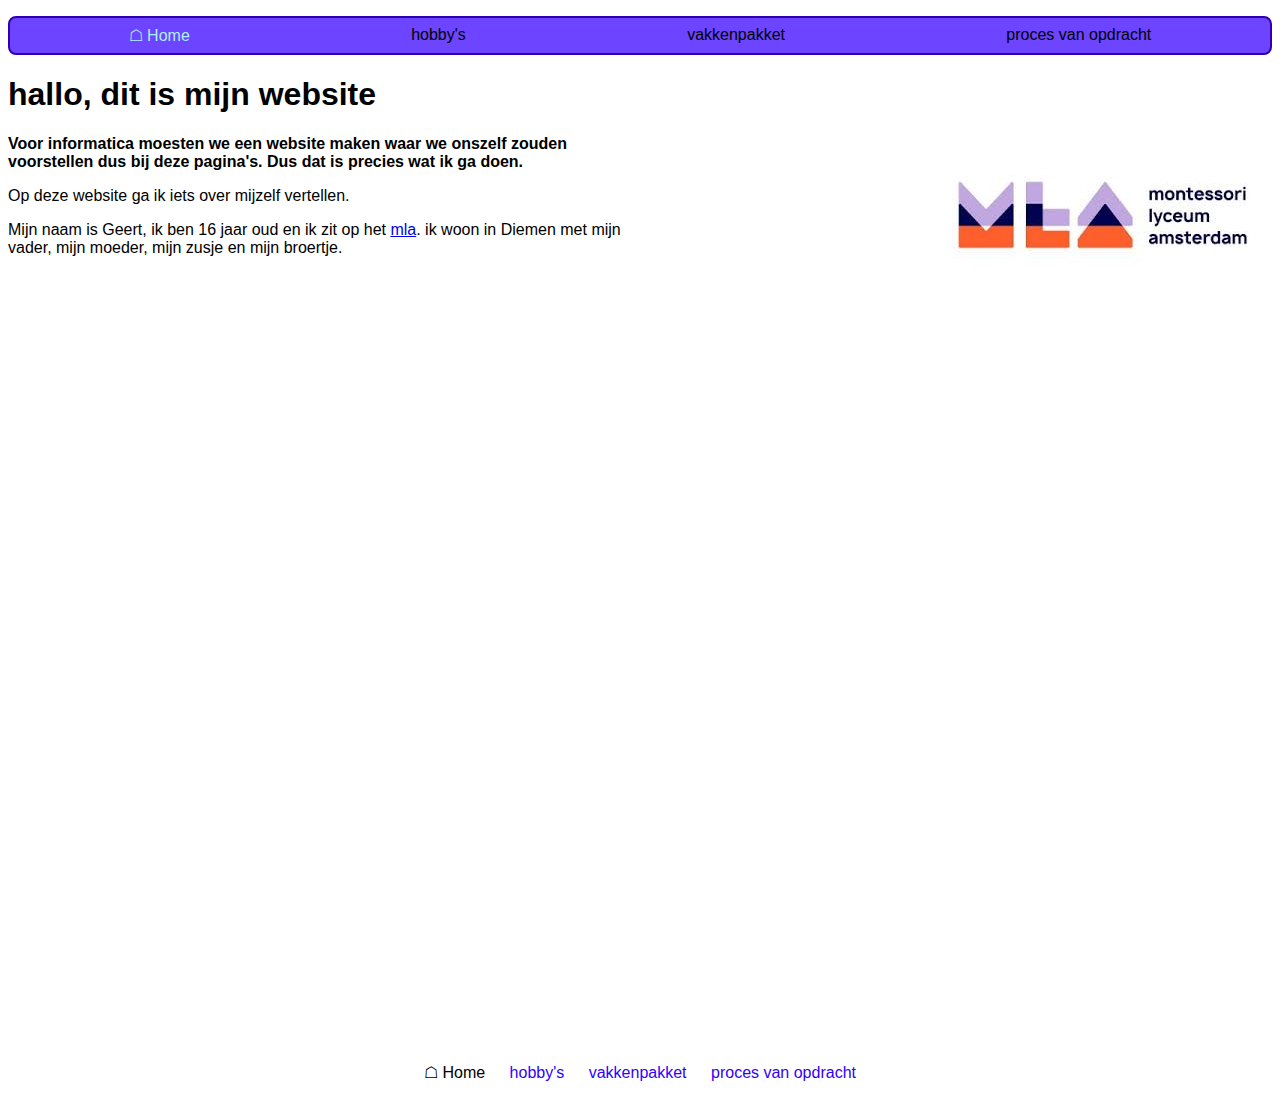
<file: index.html>
<!DOCTYPE html>
<html>
	<head>
		<title>Wie ben ik - Home</title>
		<link type="text/css" rel="stylesheet" href="styles.css"/>
	
	</head>
	 
	<body>	
		<header>
			
				<nav>
					<ul>
						<li>☖ Home</li>
						<li><a href="hobby's.html">hobby's</a></li>
						<li><a href="vakkenpakket.html">vakkenpakket</a></li>
						<li><a href="nog een ander.html">proces van opdracht</a></li>
					</ul>
				</nav>
			
		</header>
	  	    
	    <h1>hallo, dit is mijn website</h1>
	    
			<img 
				class="img_right"
				src="images/mla_logo.jpg" 
				alt="barn-owl" 
				width="336" 
				height="150" 
				style="float:right"
			/>
	 
		<div class="halftext">
	    
			
			<p>
	    		<strong>
					Voor informatica moesten we een website maken waar we onszelf zouden voorstellen dus bij
					 deze pagina's.	Dus dat is precies wat ik ga doen.
				</strong>
	   		</p>
		
			<p>
				Op deze website ga ik iets over mijzelf vertellen.
			</p>
		 	<p> 	
				Mijn naam is Geert, ik ben 16 jaar oud en ik zit op het 
				<a href="https://www.montessorilyceumamsterdam.nl/">mla</a>.
				ik woon in Diemen met mijn vader, mijn moeder, mijn zusje en mijn broertje.
			
			</p>
	    	
			<div class="centermap">
				<iframe 
					width="700" 
					height="500" 
					src="https://www.google.com/maps/embed?pb=!1m18!1m12!1m3!1d991.5573455717199!2d4.8850302645811725!3d52.35498159332701!2m3!1f0!2f0!3f0!3m2!1i1024!2i768!4f13.1!3m3!1m2!1s0x47c609f18b9da737%3A0xd9b7cfe9f25400f3!2sMontessori%20Lyceum%20Amsterdam!5e1!3m2!1snl!2snl!4v1665178819781!5m2!1snl!2snl"
					 width="600"
					  height="450" 
					  style="border:0;" 
					  allowfullscreen="" 
					  loading="lazy" 
					referrerpolicy="no-referrer-when-downgrade">
				</iframe>
			</div>
		</div>	
		
		
		
	  </main>
	  <footer>
		<div class="center">
			<nav>
				<ul>
					<li>☖ Home</li>
					<li><a href="hobby's.html">hobby's</a></li>
					<li><a href="vakkenpakket.html">vakkenpakket</a></li>
					<li><a href="nog een ander.html">proces van opdracht</a></li>
				</ul>
			</nav>
		</div>
	  </footer>
	</body>
</html>
</file>
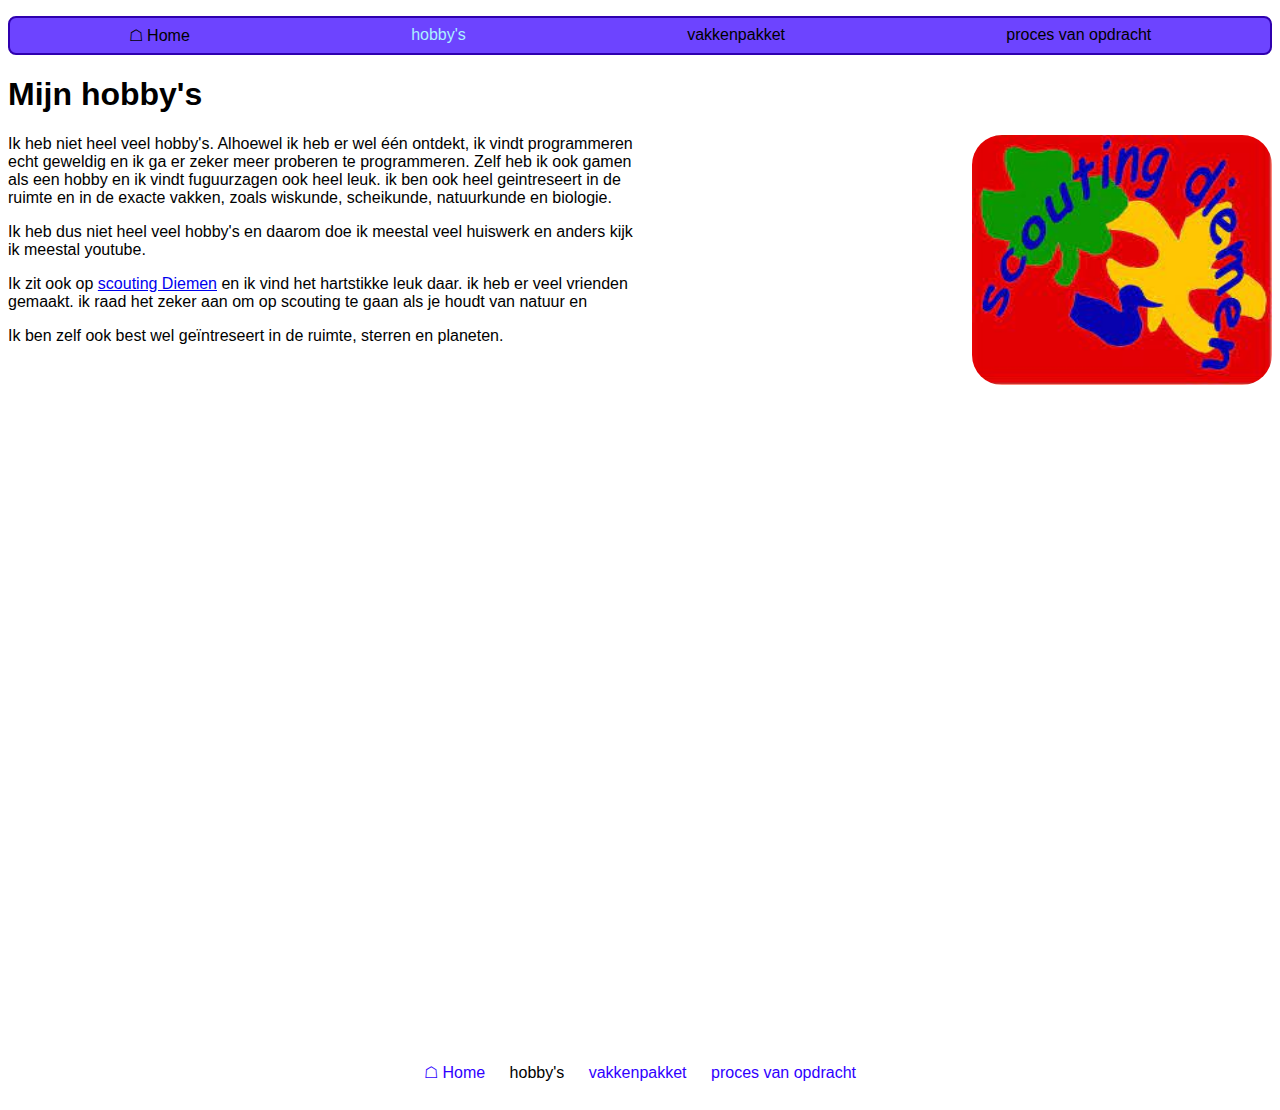
<file: hobby's.html>
<!DOCTYPE html>
<html>
	<head>
		<title>Wie ben ik - hobby's</title>
		<link type="text/css" rel="stylesheet" href="styles.css"/>
		
	</head>
	
	<body>
	
        <header>
				<nav>
					<ul>
						<li><a href="index.html">☖ Home</a></li>
						<li>hobby's</li>
						<li><a href="vakkenpakket.html">vakkenpakket</a></li>
						<li><a href="nog een ander.html">proces van opdracht</a></li>
					</ul>
				</nav>
        </header>
			
    
	    <main>

		<h1> Mijn hobby's</h1>

		<img
			src="images/scoutingdiemenlogo.jpg" 
			alt="scouting" 
			width="300" 
			height="250" 
			class="img_right" 
			style="float:right"
		/>

		<div class="halftext">

			<p>
				Ik heb niet heel veel hobby's. Alhoewel ik heb er wel één ontdekt, ik vindt programmeren
				echt geweldig en ik ga er zeker meer proberen te programmeren. Zelf heb ik ook gamen als een
				hobby en ik vindt fuguurzagen ook heel leuk. ik ben ook heel geintreseert in de ruimte
				en in de exacte vakken, zoals wiskunde, scheikunde, natuurkunde en biologie. 
			</p>

			<p>
				Ik heb dus niet heel veel hobby's en daarom doe ik meestal veel huiswerk en anders 
				kijk ik meestal youtube.
			</p>

			<p>
				Ik zit ook op <a href="http://www.scoutingdiemen.nl/">scouting Diemen</a> en ik vind
				het hartstikke leuk daar. ik heb er veel vrienden gemaakt. ik raad het zeker aan om op scouting
				te gaan als je houdt van natuur en  
			</p>

			<p> 
				Ik ben zelf ook best wel geïntreseert in de ruimte, sterren en planeten. 
			</p>

		</div >

	

</main>
		<footer>
			<div class="center">
				<nav>
					<ul>
						<li><a href="index.html">☖ Home</a></li>
						<li>hobby's</li>
						<li><a href="vakkenpakket.html">vakkenpakket</a></li>
						<li><a href="nog een ander.html">proces van opdracht</a></li>
					</ul>
				</nav>
			</div>
		</footer>
	</body>
</html>
</file>
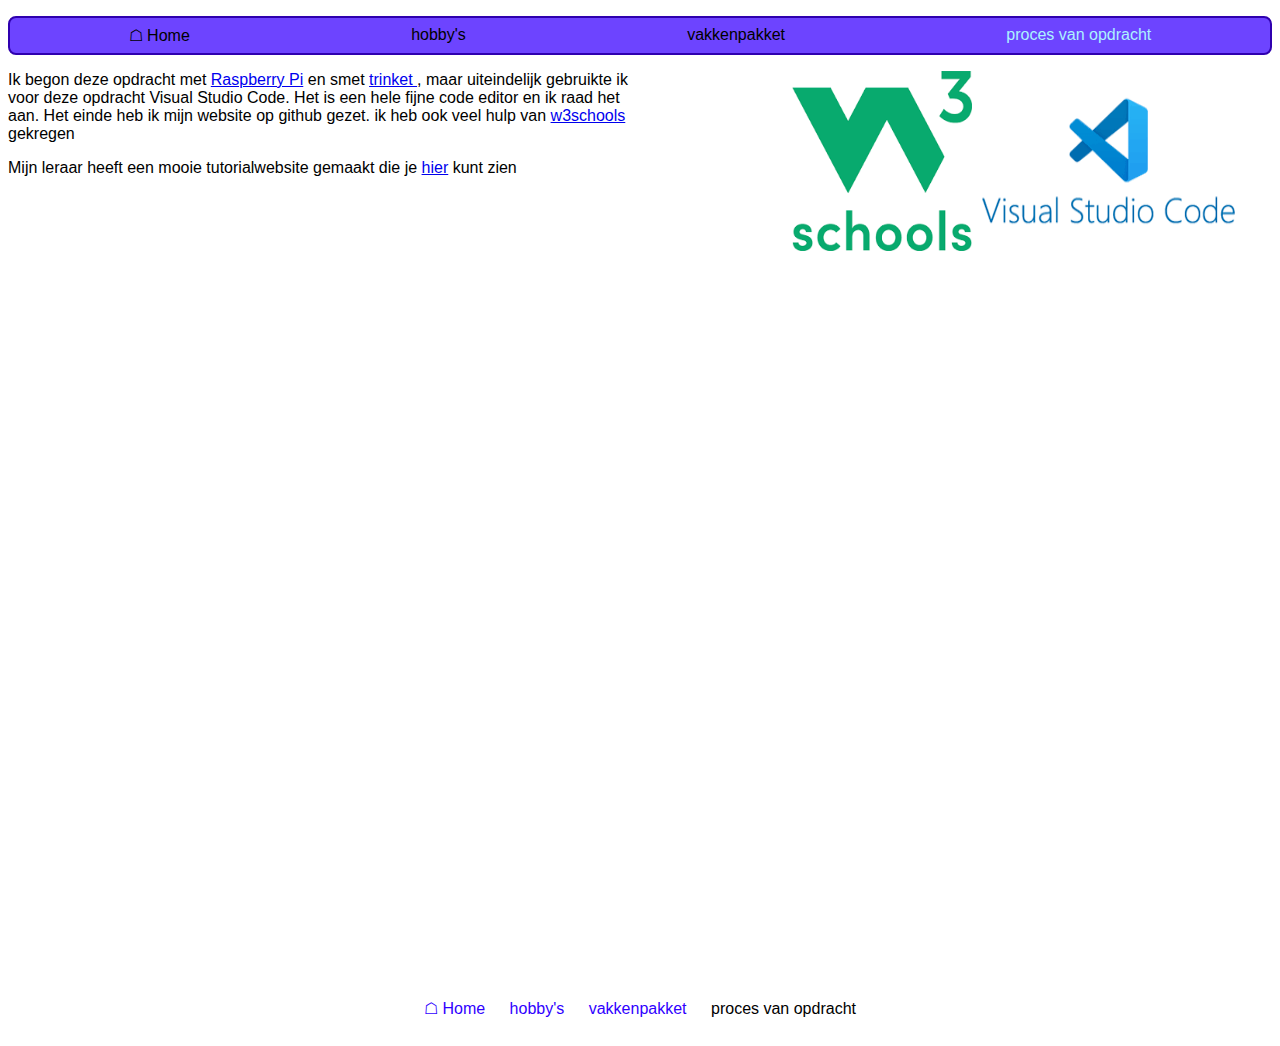
<file: nog een ander.html>
<!DOCTYPE html>
<html>
    <head>
        <title> wie ben ik - proces </title>
        <link type="text/css" rel="stylesheet" href="styles.css"/>
        
    </head>
    <body>
    
        <header>
            <nav>
				<ul>
					<li><a href="index.html">☖ Home</a></li>
					<li><a href="hobby's.html">hobby's</a></li>
					<li><a href="vakkenpakket.html">vakkenpakket</a></li>
					<li>proces van opdracht</li>
				</ul>
			</nav>
        </header>
            
    
        <main>

    
            <img src="images/visual code.png" 
				alt="barn-owl" 
				width="300" 
				height="180" 
				class="imgowl" 
				style="float:right"
			/> 
			
			<img src="images/w3schools.png" 
				alt="barn-owl" 
				width="180" 
				height="180" 
				class="imgowl" 
				style="float:right"
			/> 
		
			<div class="halftext">

				<p>
					Ik begon deze opdracht met <a href="https://projects.raspberrypi.org/en/projects/?software[]=html-css-javascript" > Raspberry Pi</a> en
					smet <a href="https://trinket.io/"> trinket </a>, maar uiteindelijk gebruikte ik
					voor deze opdracht Visual Studio Code. Het is een hele fijne code editor en ik raad het aan.
					Het einde heb ik mijn website op github gezet. ik heb ook veel hulp  van
					 <a href="https://www.w3schools.com/default.asp" > w3schools</a> gekregen
				</p>
			
				<p>
					Mijn leraar heeft een mooie tutorialwebsite gemaakt die je 
					<a href="https://xota.github.io/website4V/surprise.html" > hier</a> kunt zien
				</p>
			
			
			</div>
			
        </main>
        <footer>
			<div class="center">
				<nav>
					<ul>
						<li><a href="index.html">☖ Home</a></li>
						<li><a href="hobby's.html">hobby's</a></li>
						<li><a href="vakkenpakket.html">vakkenpakket</a></li>
						<li>proces van opdracht</li>
					</ul>
				</nav>
			</div>
    	</footer>
    </body>
</html>
</file>
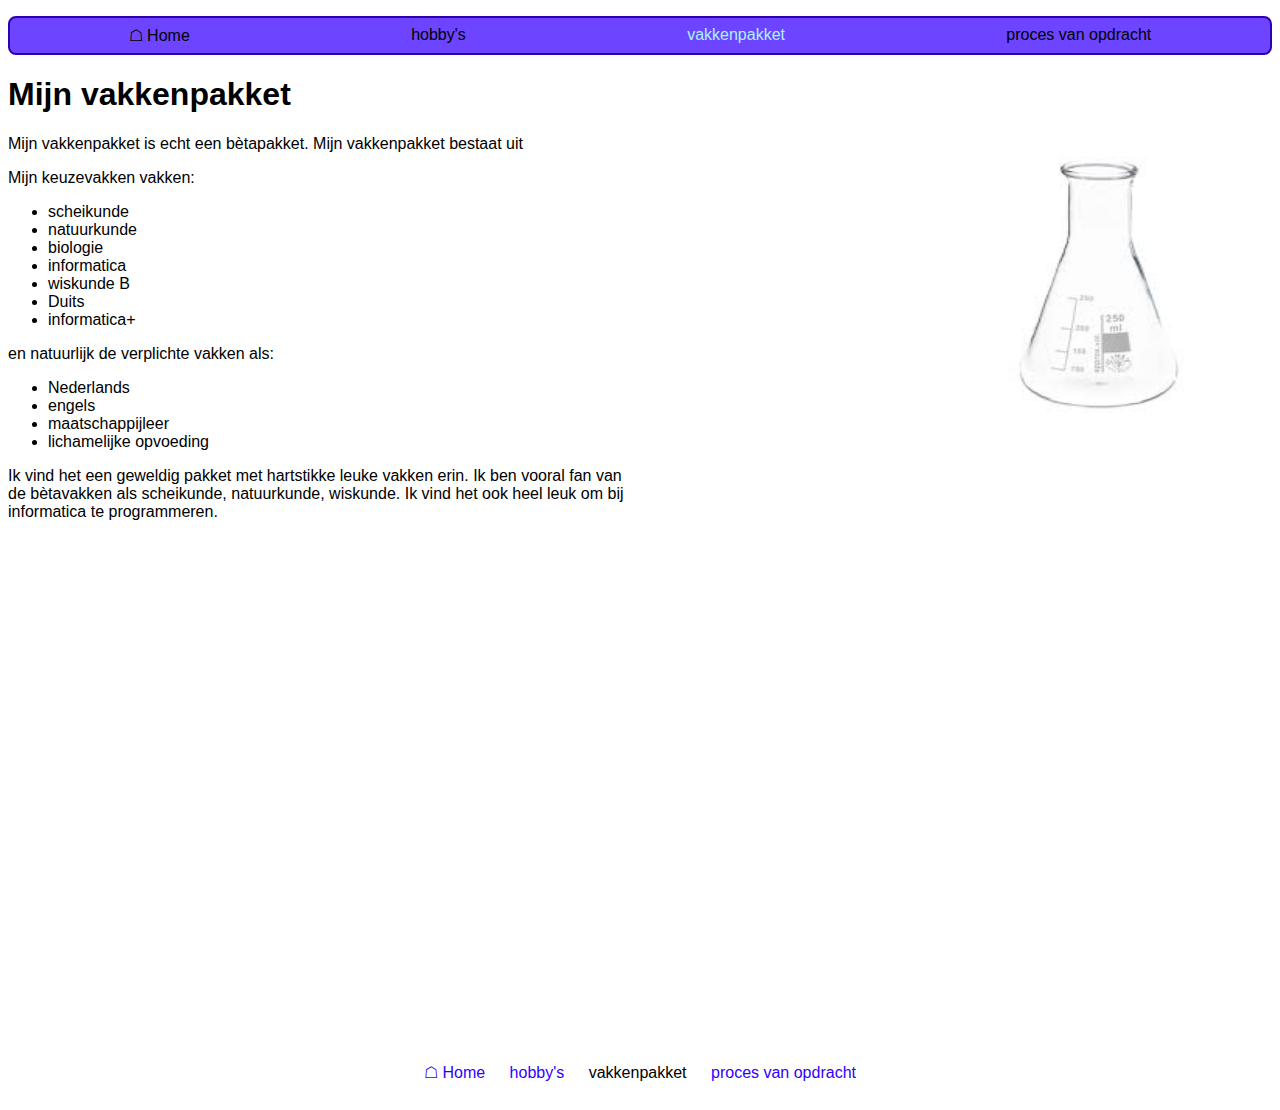
<file: vakkenpakket.html>
<!DOCTYPE html>
<html>
	<head>
		<title>wie ben ik - vakkenpakket</title>
		<link type="text/css" rel="stylesheet" href="styles.css"/>
		
	</head>
	 
	<body>	
		<header>
				<nav>
					<ul>
						<li><a href="index.html">☖ Home</a></li>
						<li><a href="hobby's.html">hobby's</a></li>
						<li>vakkenpakket</li>
						<li><a href="nog een ander.html">proces van opdracht</a></li>
					</ul>
				</nav>
	  </header>
	  <main>

	    <h1>Mijn vakkenpakket</h1>
		
		<img src="images/erlenmeyer.jpg" 
			alt="erlenmeyer" 
			width="350" 
			height="300" 
			class="imgowl" 
			style="float:right"
		/> 

		<div class="halftext">

	    
	    
	    <p>
			Mijn vakkenpakket is echt een bètapakket. Mijn vakkenpakket bestaat uit
	    </p>
	    
		<p>
			 Mijn keuzevakken vakken:
		</p>

		<nav> 
			<ul>
				<li> scheikunde</li>
				<li> natuurkunde</li>
				<li> biologie</li>
				<li> informatica</li>
				<li> wiskunde B</li>
				<li> Duits</li>
				<li> informatica+</li>
			</ul>
		</nav>

		<p>
			en natuurlijk de verplichte vakken als:
		</p>

		<nav> 
			<ul>
				<li> Nederlands</li>
				<li> engels</li>
				<li> maatschappijleer</li>
				<li> lichamelijke opvoeding</li>
			
			</ul>
		</nav>
		
		<p> 
			Ik vind het een geweldig pakket met hartstikke leuke vakken erin.
			Ik ben vooral fan van de bètavakken als scheikunde, natuurkunde, wiskunde. Ik vind het ook heel leuk
			om bij informatica te programmeren.
		</p>
	
	
	</div>

			
		

		</main>

		<footer>
			<div class="center">
				<nav>
					<ul>
						<li><a href="index.html">☖ Home</a></li>
						<li><a href="hobby's.html">hobby's</a></li>					
						<li>vakkenpakket</li>
						<li><a href="nog een ander.html">proces van opdracht</a></li>
					</ul>
				</nav>
			</div>	
		</footer>
	</body>
</html>
</file>
<file: styles.css>
body {
    background-color: #ffffff;
    font-family:"Helvetica",sans-serif;
    color:rgb(0, 0, 0);
  }
  
  header nav ul {
    background-color:rgb(109, 68, 255);
    border-style: solid;
    border-color: rgb(47, 0, 175);
    border-width: 2px;
    border-radius: 8px;
    padding: 10px;
    color:rgb(172, 242, 255)
    
   
  }
  
  header nav ul li {
    list-style-type: none;
    display: inline-flex;
    margin-right: 10px;
    margin-left: 10px;
    justify-content: space-around;
    text-align: center;
  }

header nav ul li a {
  text-decoration: none;
  color:#000000
}

  h1, p {
    color: black;
    font-family: "arial", serif;
  }
  
.halftext {
  height: 100vh;
  width: 50%;         /*ik heb dit ergens gevonden op internet en toen wist ik nog niet van comments af dus kon ik het toen niet melden*/
}

  .img_right {     /*ik heb dit ergens gevonden op internet en toen wist ik nog niet van comments af dus kon ik het toen niet melden*/
  
    border-radius: 30px;
    display: block ;                    
    margin-left:auto;
     
  }
  
  footer nav ul li {
    list-style-type: none;
    display: inline;
    margin-right: 10px;
    margin-left: 10px;
}
  
footer nav ul {
  background-color:rgb(255, 255, 255);
  border-style: solid;
  border-color: rgb(255, 255, 255);
  border-width: 2px;
  border-radius: 10px;
  padding: 10px;
  color:rgb(0, 0, 0)
  
}

footer nav ul li a {
  text-decoration: none;
  color:#2f00ff
  
}

.center {
  text-align: center;
}

.centermap { 
  margin-left: 50%;
  margin-right: 50%;
  
}

header nav ul {
  padding: 0.5em;
  display: flex;
  flex-direction: row;
}
header nav ul li {
  text-align: center;
  margin-right: 0.5em;
  margin-left: 0.5em;
}

@media all and (min-width: 1000px) {
  nav ul {
      flex-direction: row;
      justify-content: space-around;
  }
}
</file>
